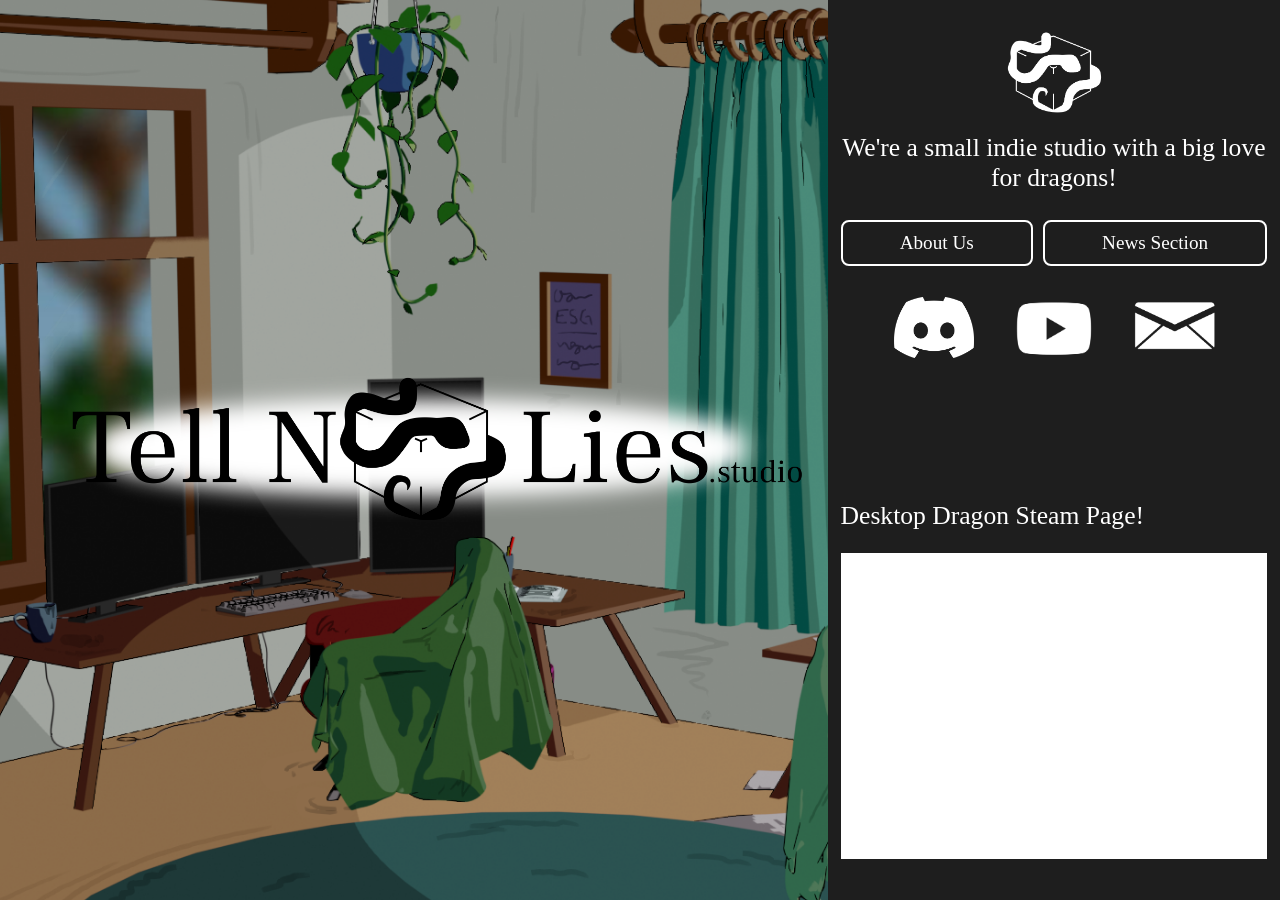
<file: index.html>
<!DOCTYPE html>
<html>
<head>
	<meta charset="UTF-8">
    <meta name="viewport" content="width=device-width, initial-scale=1.0">
    <title>Tell No Lies Studio</title>
    <meta name="description" content="Tell No Lies Studio — small game development studio creating Desktop Dragon.">
    <meta name="keywords" content="Tell No Lies Studio, Desktop Dragon, indie game, cozy game">
    <meta name="author" content="Tell No Lies Studio">
    <link rel="stylesheet" href="StartPage.css">
	
	<link rel="icon" href="Images/TellNoLies_Logo_Icon-32x32.png" sizes="32x32" type="image/png">
	<link rel="icon" href="Images/TellNoLies_Logo_Icon-48x48.png" sizes="48x48" type="image/png">
	<link rel="icon" href="Images/TellNoLies_Logo_Icon.ico" type="image/x-icon">
	<link rel="apple-touch-icon" href="Images/TellNoLies_Logo_Icon-180x180.png" sizes="180x180">
	
	<!-- Structured data for Google -->
	<script type="application/ld+json">
	{
	  "@context": "https://schema.org",
	  "@type": "Organization",
	  "name": "Tell No Lies studio",
	  "url": "https://www.tellnoliesstudio.com",
	  "logo": "https://www.tellnoliesstudio.com/Images/TellNoLies_Logo_Icon-192x192.png"
	}
</script>
</head>
<body>
    <div class="backgroundImage">
        <img src="Images/HangingPlant.webp" class="layer" style="z-index: -1;" data-speed="8">
        <img src="Images/ChariAndPottedPlant.webp" class="layer" style="z-index: -2;" data-speed="4">
        <img src="Images/TablesAndFloor.webp" class="layer" style="z-index: -3;" data-speed="3">
        <img src="Images/Walls.webp" class="layer" style="z-index: -4;" data-speed="2">
        <img src="Images/TreeBackground.jpg" class="layer" style="z-index: -5;" data-speed="0.5">
    </div>
	
	<div class="menuBox">
		<div class="menu">
			<div style="width: 120px; height: 120px; display: flex; justify-content: center; align-items: center; margin: 0 auto;">
				<img src="Images/TellNoLies_Logo_white.png" alt="Logo" style="max-width: 90%; max-height: 90%;">
			</div>
			
			<p class="introText">We're a small indie studio with a big love for dragons!</p>
			
			<div class="sideBySideButtons">
				<a href="#" class="button" onclick="showSection('AboutUsSection')">About Us</a>
				<a href="#" class="button" onclick="showSection('NewsSection')">News Section</a>
			</div>
			
			<div class="socialMediaContainer">
                <a href="https://discord.com/invite/7M9KZndhWm" class="socialButton" target="_blank">
                    <img src="Images/discord-mark-white.png" alt="Button Image Default" class="default">
                    <img src="Images/discord-mark-black.png" alt="Button Image Hover" class="hover">
                </a>
				<a href="https://www.youtube.com/@TellNoLies_studio" class="socialButton" target="_blank">
					<img src="Images/yt_icon_white_digital.png" alt="YouTube Icon Default" class="default" style="transform: scale(1.4);">
					<img src="Images/yt_icon_red_digital.png" alt="YouTube Icon Hover" class="hover" style="transform: scale(1.4);">
				</a>
				<a href="#" class="socialButton" onclick="copyEmail()">
					<img src="Images/Mail-white.png" alt="Mail Icon Default" class="default" style="transform: scale(1.2);">
					<img src="Images/Mail-black.png" alt="Mail Icon Hover" class="hover"style="transform: scale(1.2);">
				</a>
            </div>

			<a href="https://store.steampowered.com/app/3586770/Desktop_Dragon/" class="bottomButton" target="_blank" rel="noopener noreferrer">Desktop Dragon Steam Page!</a>
		</div>
		<div class="showcase">
			<iframe width="100%" height="100%" src="https://www.youtube.com/embed/0FSDke4OUo4?si=fNcZ3yUUa-zNpkQw&autoplay=1&mute=1" frameborder="0" allowfullscreen allow="autoplay"></iframe>
		</div>
    </div>
	
	<div id="menuToggle" class="menuToggleButton" onclick="showSection('StartSection')">☰</div>
		
    <!-- Here is section one -->
    <div id="StartSection" class="page-section">

        <div class="pictureBox">
            <div class="logoText"></div>
        </div>
    </div>

    <!-- Here is section two -->
    <div id="AboutUsSection" class="page-section">
		 <div class="centerBox">
			<div class="aboutCard left" id="card1">
				<div class="aboutHeader">
					<img src="Images/Elsy_headshot.jpg" alt="Name" class="aboutImg">

					<div class="aboutTitle">
						<h3>Elsy Lust</h3>
						<p class="role">Founder, CEO, Lead Programmer</p>
						<p class="role">Espresso Lover <3</p>
					</div>
				</div>

				<div class="aboutBody">
					<p>
						Programmer, problem solver, and founder with a focus on Unity development. I work across multiple languages (C++, C#, Java, Python and others), but what really drives me is building weird things that force me to think differently.
					</p>
					<p> 
						I’m currently leading Desktop Dragon, a project built around breaking the usual boundaries of how games exist on your screen.
					</p>
				</div>

				<div class="contactLinks left">
					<a href="#" class="aboutButton" onclick="copyEmailElsy()">Mail</a>
					<a href="https://discord.gg/dFSxVXYZ" class="aboutButton" target="_blank">Discord</a>
					<a href="https://www.linkedin.com/in/elsy-lust/" class="aboutButton" target="_blank">Linkedin</a>
				</div>
			</div>
			<div class="aboutCard right" id="card2">
				<div class="aboutHeader">
					<img src="Images/Jasmine_headshot.jpg" class="aboutImg">

					<div class="aboutTitle">
						<h3>Jasmine Persson</h3>
						<p class="role">Founde, Lead Artist</p>
						<p class="role">Coffee Chugger</p>
					</div>
				</div>

				<div class="aboutBody">
					<p>Lead artist and co-founder, working across 2D and 3D art, animation, and concept design. I specialize in creature design — especially dragons — and I love crafting animations that make creatures feel alive, full of weight, movement, and ✨personality ✨.</p>
					<p> I’m shaping the look and feel of Desktop Dragon, defining the art, animations, and style for a project that experiments with how games exist and move on screen.</p>
				</div>
				
				<div class="contactLinks right">
					<a href="#" class="aboutButton" onclick="copyEmailJasmine()">Mail</a>
					<a href="https://www.artstation.com/jasminepersson6" class="aboutButton" target="_blank">ArtStation</a>
					<a href="https://www.linkedin.com/in/jasmine-persson-540567291/" class="aboutButton" target="_blank">Linkedin</a>
				</div>
			</div>
		 </div>
    </div>
    <!-- Here is section three-->
    <div id="NewsSection" class="page-section">
        <div class="centerBox">
            <div class="newsBox">
				<div class="newsHeader">
					<h3>Desktop Dragon Steam Page is Live!</h3>
					<a href="https://store.steampowered.com/app/3586770/Desktop_Dragon/" class="newsButton" target="_blank">To Steam</a>
				</div>
				<div class="newsBody">
					<p>Desktop Dragon is the cosy on-screen adventure. Adopt and raise your own digital companion that will liven up your day to day life. Explore the relaxing minigames by yourself, or invite a friend to play along.</p>
				</div>
			</div>

			<div class="newsBox">
				<div class="newsHeader">
					<h3>We’re attending Nordic Games Conference</h3>
					<!--<a href="#" class="newsButton" target="_blank">Details</a>-->
				</div>
				<div class="newsBody">
					<p>We will be attending Nordic Games Conference May 16-19th. Find Elsy Lust on Meet To Match or catch us in the building!</p>
					<p>We will be talking to publishers and investors; hoping to build our studio stronger!</p>
				</div>
			</div>
			
			<div class="newsBox">
				<div class="newsHeader">
					<h3>Join our Discord</h3>
					<a href="https://discord.com/invite/7M9KZndhWm" class="newsButton" target="_blank">Join</a>
				</div>
				<div class="newsBody">
					<p>Come hang out with the community and get dev updates.</p>
					<p>Get perks like voteing on what dragon will join us next! And the oppurtunity to become a playtester, adopting your dragon pre release!</p>
				</div>
			</div>
        </div>
    </div>

</body>

<script>
    document.addEventListener('mousemove', parallax);

    function parallax(e) {
        const layers = document.querySelectorAll('.backgroundImage .layer');
        layers.forEach(layer => {
            const speed = layer.getAttribute('data-speed');
            const x = (window.innerWidth / 2 - e.pageX) * speed / 100;
            const y = (window.innerHeight / 2 - e.pageY) * speed / 100;
            layer.style.transform = `translate(${x}px, ${y}px) scale(1.1)`;
        });
    }


    function showSection(sectionId) 
	{
		// Hide all page sections
		const sections = document.querySelectorAll('.page-section');
		sections.forEach(section => {
			section.style.display = 'none';
		});

		// Show the selected section
		const selectedSection = document.getElementById(sectionId);
		if (selectedSection) {
			selectedSection.style.display = 'flex';
		}

		const menu = document.querySelector('.menuBox');
		const toggle = document.getElementById('menuToggle');

		if (sectionId === 'StartSection') {
			// Show menu, hide toggle
			menu.classList.remove('hidden');
			toggle.style.display = 'none';
		} else {
			// Hide menu, show toggle
			menu.classList.add('hidden');
			toggle.style.display = 'flex';
		}
	}

	// Add click listener to toggle button
	document.getElementById('menuToggle').addEventListener('click', () => {
		const menu = document.querySelector('.menuBox');
		const toggle = document.getElementById('menuToggle');

		menu.classList.remove('hidden');  // Slide menu back in
		toggle.style.display = 'none';    // Hide toggle button
	});
	
	function copyEmail() {
    const email = "tellnolies.studio+contact@gmail.com";
    navigator.clipboard.writeText(email)
        .then(() => {
            alert("Email copied to clipboard!");
        })
        .catch(() => {
            alert("Failed to copy email. Please copy manually: " + email);
        });
	}
	
	function copyEmailElsy() {
    const email = "elsy.lust@gmail.com";
    navigator.clipboard.writeText(email)
        .then(() => {
            alert("Email copied to clipboard!");
        })
        .catch(() => {
            alert("Failed to copy email. Please copy manually: " + email);
        });
	}
	
	function copyEmailJasmine() {
    const email = "persson.jasmine@outlook.com";
    navigator.clipboard.writeText(email)
        .then(() => {
            alert("Email copied to clipboard!");
        })
        .catch(() => {
            alert("Failed to copy email. Please copy manually: " + email);
        });
	}
	
	const boxes = document.querySelectorAll('.newsBox');

	boxes.forEach((box, index) => {
		const direction = index % 2 === 0 ? 1 : -1; // even = right, odd = left

		const minTilt = 2;  // minimum degrees
		const maxExtraTilt = 4; // add 0 → 4 degrees randomly

		const rotate = (minTilt + Math.random() * maxExtraTilt) * direction;

		const x = (50 + Math.random() * 70) * direction; // horizontal offset
		const y = (Math.random() - 0.5) * 40;           // vertical offset

		box.style.transform = `translate(${x}px, ${y}px) rotate(${rotate}deg)`;
	});
</script>

</html>
</file>
<file: StartPage.css>
body, html{
    height: 100%;
    width: 100%;
    margin: 0;
    padding: 0;

    display: flex;
    flex-direction: row; /* left-right layout */
    overflow: hidden;    /* prevent scrolling */
    
}

#StartSection, #AboutUsSection, #NewsSection{
    /* Ensure the section takes the full viewport height */
    height: 100%;
    width: 100%;
    margin: 0;
    list-style: none;
    padding: 0;
    margin: 0;
    display: flex;
    flex-wrap: wrap;
    display: none;
}
#StartSection {
    display: flex;
    flex-direction: column;
    justify-content: center; /* center vertically */
    align-items: center;     /* center horizontally */
    width: 66%;          /* left 2/3 */
    height: 100%;
    order: 1; /* appears before menuBox visually */
}


.backgroundImage {
    position: fixed; /* Fixed position to cover the entire viewport */
    top: 0;
    left: 0;
    width: 100%;
    height: 100%;
    z-index: -1; /* Move the container to the absolute back */
}

/* Style for each layer image */
.backgroundImage .layer {
    position: absolute; /* Position each image absolutely within .backgroundImage */
    top: 0;
    left: 0;
    width: 100%;
    height: 100%;
    object-fit: cover; /* Ensure images cover the entire container */
    pointer-events: none; /* Ensure images don't capture mouse events */
    transform: scale(1.1); /* Scale the image slightly larger than the container */
    transform-origin: center; /* Ensure scale transformation originates from the center */
}

.menuBox {
    position: fixed;
    top: 0;
    right: 0;
    width: 33.333%;
	max-width: 500px; 
    height: 100%;
    background-color: rgb(30,30,30);
    padding: 1%;
    z-index: 10;
    transform: translateX(0); /* start at 0 */
    transition: transform 0.5s ease; 
}
.menuBox.hidden {
     transform: translateX(100%); /* slide out to right */
}

.menuToggleButton {
    position: fixed;
    top: 10%;             /* vertically centered */
    right: 10px;          /* 10px from right edge */
    transform: translateY(-50%);
    width: 60px;
    height: 60px;
    background-color: rgb(30,30,30);
    color: white;
    font-size: 2.5em;
    display: none;        /* hidden by default */
    justify-content: center;
    align-items: center;
    cursor: pointer;
    z-index: 20;          /* above everything */
    border-radius: 10px;
	border: 2px solid white;
    text-align: center;
    line-height: 50px;
    transition: background 0.3s;
}

.menuToggleButton:hover {
    background-color: rgb(50,50,50);
}

.pictureBox {
	position: fixed;
    display: flex;
    justify-content: center;
    align-items: center;
    height: 100%;
    width: 100%;
    /*background-color: rgb(0, 143, 190);*/
}

.menu {
    position: relative;
    width: 100%;
    height: 60%;
    
    display: flex;             /* enable flexbox */
    flex-direction: column;    /* stack items vertically */
  /* vertical centering */

    padding-right: 2%;         /* optional: some space from the edge */
}
.introText {
    color: white;
    font-size: clamp(24px, 2vw, 42px);
    margin: 0;
    text-align: center;  /* centers the text */
}

.showcase {
    margin-top: auto;         /* push showcase to the bottom */
    width: 100%;
    height: 34%;              /* or adjust as needed */
    background-color: white;
}

.button
{
    width: auto;               /* let button size fit content */
    max-width: 90%;            /* optional: prevent it from going too far */
    border: none;
    color: white;
    text-decoration: none;
    display: inline-block;
    font-size: clamp(10px, 1vw, 15px);
    margin: 1vh 0;
    cursor: pointer;
}

.sideBySideButtons {
    display: flex;              /* put buttons in a row */
    justify-content: center;    /* center the row in the menu box */
    gap: 10px;                  /* spacing between buttons */
    margin: 2vh 0;              /* vertical spacing around the row */
}

.sideBySideButtons .button {
    flex: 1 1 auto;
    text-align: center;
    padding: 10px 20px;          /* gives the button some space */
    font-size: 1.2em;            /* slightly larger text */
    color: white;                /* text color */
    border: 2px solid white;     /* the outline */
    border-radius: 8px;           /* rounded corners */
    background-color: transparent; /* transparent so outline stands out */
    transition: all 0.3s ease;    /* smooth hover transition */
    cursor: pointer;
}

.sideBySideButtons .button:hover {
    background-color: white;      /* fill on hover */
    color: black;                 /* text changes color */
    transform: scale(1.05);       /* subtle zoom effect */
}

.bottomButton{
    position: absolute; /* Absolute positioning within the box */
    bottom: 0; /* Distance from the bottom of the box */
    left: 50%; /* Center horizontally within the box */
    transform: translateX(-50%);
    width: 100%; /* Your existing styling */
    /*background-color: deepskyblue;*/
    border: none;
    color: white;
    padding: 5% 0;
    font-size: clamp(24px, 2vw, 42px);
    text-decoration: none;
    display: inline-block;
    margin: 0; /* Override margin to avoid affecting the absolute position */
    cursor: pointer;
}

.button:hover, .bottomButton:hover {
    /*background-color: blue;*/
    color: black;
}

.logoText {
    width: 65%;
    height: 400px;
    background-image: url("Images/LogoTextSnake.png");
    background-repeat: no-repeat;
    background-size: contain;
    background-position: center center;
}

.socialMediaContainer{

    width: 100%;
    height: 70px;
    margin: 0;
    display: flex;
    justify-content: center; /* center horizontally */
    align-items: center;     /* center vertically */
    padding: 0;
}




.socialButton {
     width: 100px;
    height: 100px;
    margin: 0 10px;        /* spacing between buttons */
    display: flex;
    align-items: center;
    justify-content: center;
    cursor: pointer;
    position: relative;     /* keep relative for hover image positioning */

}

.socialButton img 
{
    max-width: 80%;
    height: auto; 
    transition: opacity 0.3s;
}

.socialButton:hover img.default {
    opacity: 0;
}

.socialButton img.hover {
    position: absolute;
    opacity: 0;
    max-width: 80%;
    height: auto;
}

.socialButton:hover img.hover {
    opacity: 1;
}

/* Left icon container */
.constructionIcon img {
    position: absolute;
    width: 70%;
    height: 70px;
    /*background-color: darkgray;*/
    margin: 0;
    bottom: 1%;
    display: flex;
 /* Align items to the right */
    align-items: center; /* Center items vertically */
    padding-left: 10px; /* Optional: add some padding to the right */
}


.centerBox {
    width: 90%;
    height: 90%;
    position: absolute;
    top: 50%;
    left: 50%;
    transform: translate(-50%, -50%);
	display: flex;
    flex-direction: column;   /* important */
    align-items: flex-start;  /* stops vertical stretching */
	justify-content: center;
}



.menuText {
    width: 100%;
    color: white;
    text-decoration: none;
    display: inline-block;
    font-size: 3vw;       /* same as your buttons */
    margin: 3vh 0;
    padding: 1% 0;
    cursor: default;      /* not clickable */
} 

.newsButton {
    background-color: #4CAF50;
    color: white;
    padding: 6px 12px;
    text-decoration: none;
    border-radius: 6px;
    font-size: 0.9rem;
    transition: background 0.2s;
}

.newsBox {
    background: linear-gradient(145deg, #1b1b1b, #222);
    border: 1px solid #2f2f2f;
    border-radius: 12px;
    padding: 18px;
    margin-bottom: 20px;
    color: #eaeaea;

    /* subtle depth */
    box-shadow: 0 4px 12px rgba(0, 0, 0, 0.4);

    /* smooth hover effect */
    transition: transform 0.2s ease, box-shadow 0.2s ease;
	
	width: 55%;
    max-width: 500px;
    margin: 20px auto;

    position: relative;
    transition: transform 0.3s ease;
}

.newsBox:hover {
    transform: translateY(-3px);
    box-shadow: 0 8px 18px rgba(0, 0, 0, 0.6);
}


/* HEADER */
.newsHeader {
    display: flex;
    justify-content: space-between;
    align-items: center;

    border-bottom: 1px solid #2a2a2a;
    padding-bottom: 8px;
    margin-bottom: 12px;
}

.newsHeader h3 {
    margin: 0;
    font-size: 1.3rem;
    font-weight: 600;
    color: #ffffff;
}


/* BODY */
.newsBody {
    font-size: 0.95rem;
    line-height: 1.6;
    color: #cfcfcf;
	max-width: 500px;
}


/* BUTTON (top right) */
.newsButton {
    background: linear-gradient(145deg, #4caf50, #3e9442);
    border: none;
    border-radius: 6px;
    padding: 6px 12px;

    color: white;
    text-decoration: none;
    font-size: 0.85rem;
    font-weight: 500;

    transition: all 0.2s ease;
}

.newsButton:hover {
    background: linear-gradient(145deg, #5ecf63, #45a049);
    box-shadow: 0 0 8px rgba(76, 175, 80, 0.6);
}

.aboutCard {
	position: absolute;
    background: linear-gradient(145deg, #1b1b1b, #222);
    border: 1px solid #2f2f2f;
    border-radius: 12px;
    padding: 18px;
    margin: 20px auto;

    width: 100%;
    max-width: 500px;

    color: #eaeaea;
    box-shadow: 0 4px 12px rgba(0,0,0,0.4);
	
	display: flex;
    flex-direction: column;
}
.aboutCard:hover {
    transform: translateY(-3px);
    box-shadow: 0 8px 18px rgba(0, 0, 0, 0.6);
}


/* HEADER LAYOUT */
.aboutHeader {
    display: flex;
    align-items: center;
    gap: 15px;
    margin-bottom: 12px;
}


/* IMAGE */
.aboutImg {
    width: 120px;
    height: 120px;
    border-radius: 50%;
    object-fit: cover;
    border: 2px solid #3a3a3a;
}


/* NAME + ROLE */
.aboutTitle h3 {
    margin: 0;
    font-size: 1.2rem;
    color: #fff;
}

.aboutTitle .role {
    margin: 2px 0 0 0;
    font-size: 0.9rem;
    color: #aaa;
}


/* BODY */
.aboutBody {
    font-size: 0.95rem;
    line-height: 1.6;
    color: #cfcfcf;
    margin-bottom: 14px;
}


/* BUTTON */
.aboutButton {
    display: inline-block;
    background: linear-gradient(145deg, #66c0f4, #417a9b);
    color: white;
    padding: 6px 12px;
    border-radius: 6px;
    text-decoration: none;
    font-size: 0.85rem;

    transition: 0.2s;
}

.aboutButton:hover {
    box-shadow: 0 0 8px rgba(102,192,244,0.6);
}

.aboutCard.left .aboutHeader {
    flex-direction: row;
}

/* IMAGE RIGHT */
.aboutCard.right .aboutHeader {
    flex-direction: row-reverse;
}

/* Align text depending on side */
.aboutCard.right .aboutTitle {
    text-align: right;
}

#card1 {
    left: 20%;
    top: 25%;
    transform: translate(-50%, -50%);
}

#card2 {
    left: 81%;
    top: 38%;
    transform: translate(-50%, -50%);
}

.contactLinks {
    display: flex;
    gap: 10px;
    flex-wrap: wrap;
}

.contactLinks.left{
	align-self: flex-end;
}

.contactLinks.right{
	align-self: flex-start;
}
</file>
